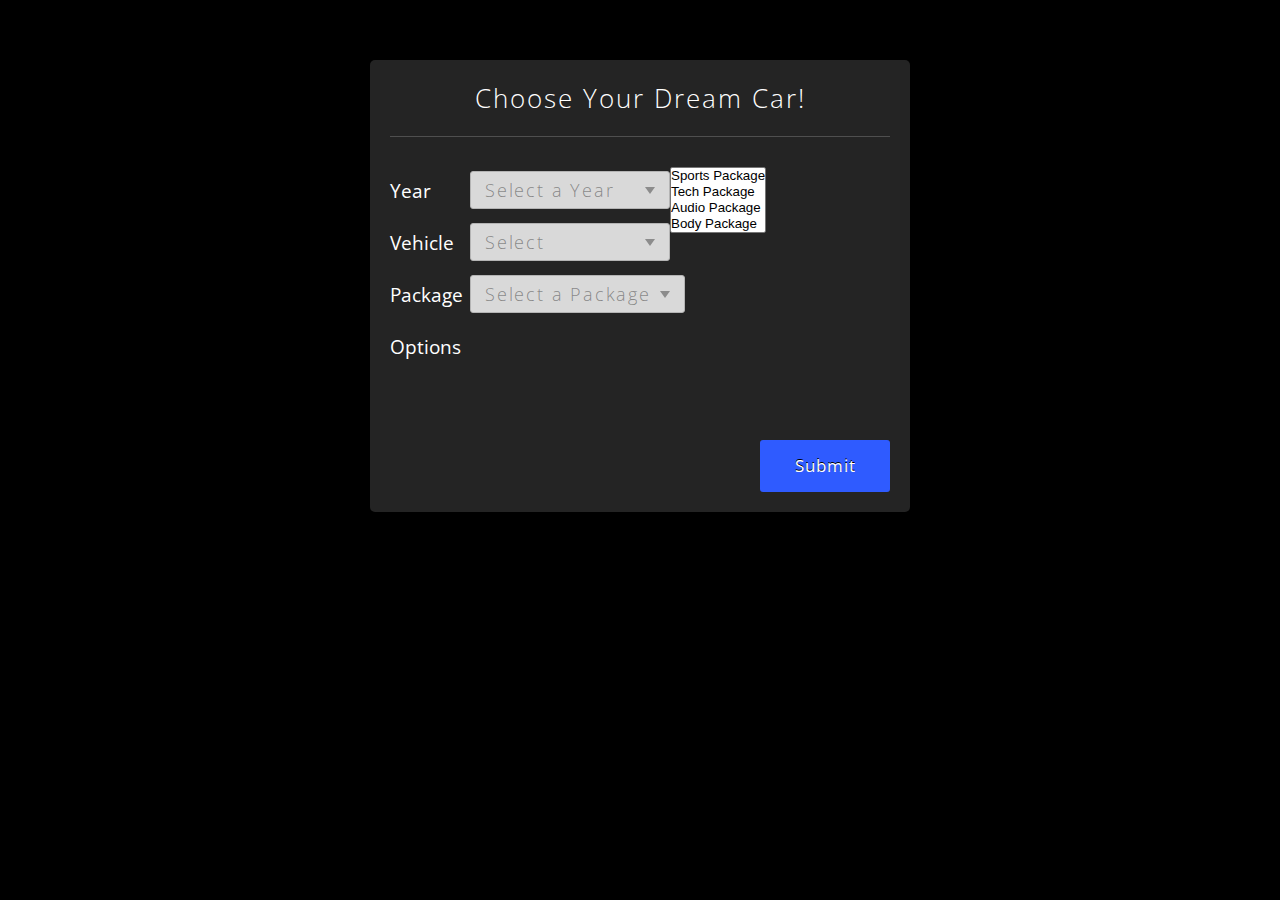
<file: index.html>
<!DOCTYPE HTML>
<html>
    <head>
        <meta http-equiv="Content-Type" content="text/html; charset=UTF-8"/>
        <meta name="viewport" content="user-scalable=no, width=device-width, minimum-scale=1.0, maximum-scale=1.0, initial-scale=1.0"/>
        <meta name="apple-mobile-web-app-capable" content="no"/>
        <meta name="apple-mobile-web-app-status-bar-style" content="black"/>
        <link media="only screen" href='http://fonts.googleapis.com/css?family=Open+Sans:400,600|Open+Sans+Condensed:300,700' type='text/css' rel='stylesheet' />
		<link media="only screen" href="css/selectro.css" type="text/css" rel="stylesheet"/>
        <script src="js/selectro.js"></script>
        <title>Selectro</title>
    </head>
    <body>
    <form action="" method="post" id="car_form">
        <h1>Choose Your Dream Car!</h1>
        <label for="year_selector">Year</label>
        <select name="year" id="year_selector" class="selectro" data-label="Select a Year" tabindex="1">
            <option>Select a Year</option>
            <option value="2007">2007</option>
            <option value="2008" disabled="disabled">2008</option>
            <option value="2009">2009</option>
            <option value="2010">2010</option>
            <option value="2011">2011</option>
            <option value="2012">2012</option>
            <option value="2013">2013</option>
            <option value="2014">2014</option>
            <option value="2015">2015</option>
        </select>
        <label for="car_selector">Vehicle</label>
        <select name="car" id="car_selector" class="selectro searchable" tabindex="2">
            <option>Select a Vehicle</option>
            <optgroup label="European Cars">
                <option value="volvo">Volvo</option>
                <option value="saab" disabled="disabled">Saab</option>
                <option value="mercedes">Mercedes</option>
                <option value="audi">Audi</option>
                <option value="volkswagen">Volkswagen</option>
                <option value="bmw">BMW</option>
                <option value="aston-martin">Aston Martin</option>
                <option value="peugeot">Peugeot</option>
            </optgroup>
            <optgroup label="Japanese Cars">
                <option value="lancer">Lancer</option>
                <option value="gtr">GTR SPEC-V</option>
                <option value="supra" disabled="disabled">Supra</option>
                <option value="nsx">NSX</option>
            </optgroup>
        </select>
        <label for="package_selector">Package</label>
        <select name="package" id="package_selector" class="selectro" data-label="Select a Package">
            <option>Select a Package</option>
            <option value="se" disabled="disabled">SE</option>
            <option value="ls">LS</option>
            <option value="xi" disabled="disabled">XI</option>
            <option value="gt">GT</option>
            <option value="gtx" disabled="disabled">GTX</option>
            <option value="gti">GTI</option>
        </select>
        <label for="options_selector">Options</label>
        <select name="options[]" id="options_selector" multiple="multiple" data-label="Select Options">
            <option value="sports">Sports Package</option>
            <option value="tech">Tech Package</option>
            <option value="audio">Audio Package</option>
            <option value="body">Body Package</option>
            <option value="leather">Leather Seats</option>
            <option value="moonroof">Moon Roof</option>
        </select>
        <div class="submit-wrap">
            <input type="submit" name="submit" value="Submit" id="submit_button" />
        </div>
    </form>
    </body>
    <script type="text/javascript">
        (function(){
            var ready = function(){
                    if(document.readyState === "complete"){
                        init();
                    }else{
                        if(document.addEventListener){
                            try{
                                document.addEventListener("DOMContentLoaded", function(){init();}, false);
                            }catch(e){
                                window.addEventListener("load", function(){init();}, false);
                            }
                        }else if(document.attachEvent){
                            try{
                                document.attachEvent("onreadystatechange", function(){init();});
                            }catch(e){
                                window.attachEvent("onload", function(){init()});
                            }
                        }
                    }
                },
                submit = function(form){
                    for(var i = 0; i < form.length; i++){
                        if(form[i].value !== "Submit" && !form[i].classList.contains('selectro-search') && form[i].name !== "" && typeof console !== "undefined")
                            console.log(form[i].name+": "+form[i].value, form[i]);
                    }
                },
                init = function(){
                    var form = document.querySelector('#car_form'),
                        submit_button = document.querySelector('#submit_button');

                    /*----- BEGIN SELECTRO INIT -----*/
                    selectro({
                        label : "Select",
                        no_match : "No matches found!",
                        afterSelect : function(){
                            if(typeof console !== "undefined")
                                console.log("Option Selected");
                        }
                    });
                    /*----- END SELECTRO INIT -----*/

                    form.addEventListener('submit', function(){
                        event.preventDefault();
                        submit(form);
                    });
                };

            ready();
        })();
    </script>
</html>
</file>
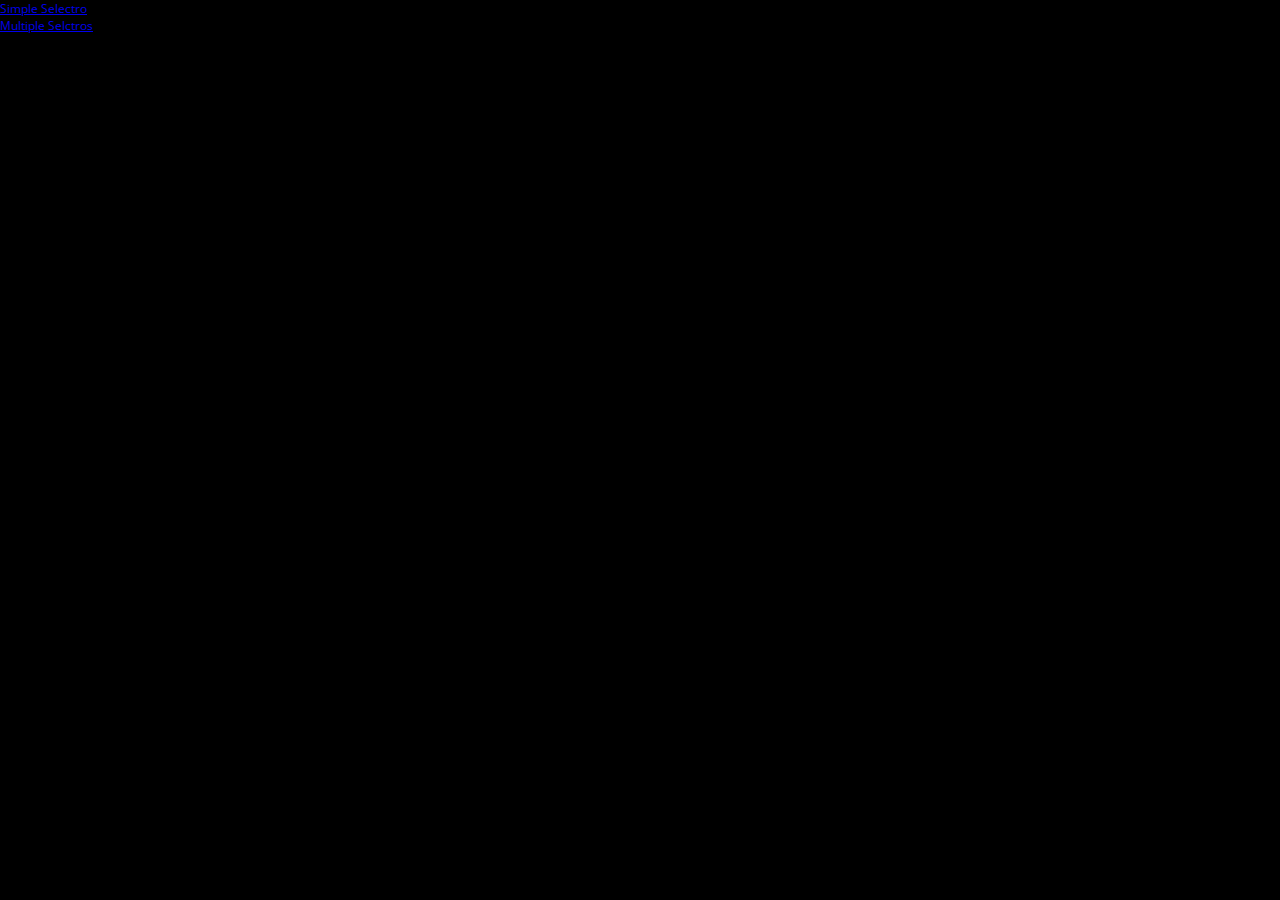
<file: demos/index.html>
<!DOCTYPE html>
<html>
<head lang="en">
    <meta http-equiv="Content-Type" content="text/html; charset=UTF-8"/>
    <meta name="viewport"
          content="user-scalable=no, width=device-width, minimum-scale=1.0, maximum-scale=1.0, initial-scale=1.0"/>
    <meta name="apple-mobile-web-app-capable" content="no"/>
    <meta name="apple-mobile-web-app-status-bar-style" content="black"/>
    <link media="only screen"
          href='http://fonts.googleapis.com/css?family=Open+Sans:400,600|Open+Sans+Condensed:300,700' type='text/css'
          rel='stylesheet'/>
    <link media="only screen" href="css/demo.css" type="text/css" rel="stylesheet"/>
    <link media="only screen" href="../src/selectro.css" type="text/css" rel="stylesheet"/>
    <script src="../src/selectro.js" type="text/javascript"></script>
    <title>Selectro | Demos</title>
</head>
<body>
<ol>
    <li><a href="selectro.html">Simple Selectro</a></li>
    <li><a href="dream-car.html">Multiple Selctros</a></li>
</ol>
</body>
</html>
</file>
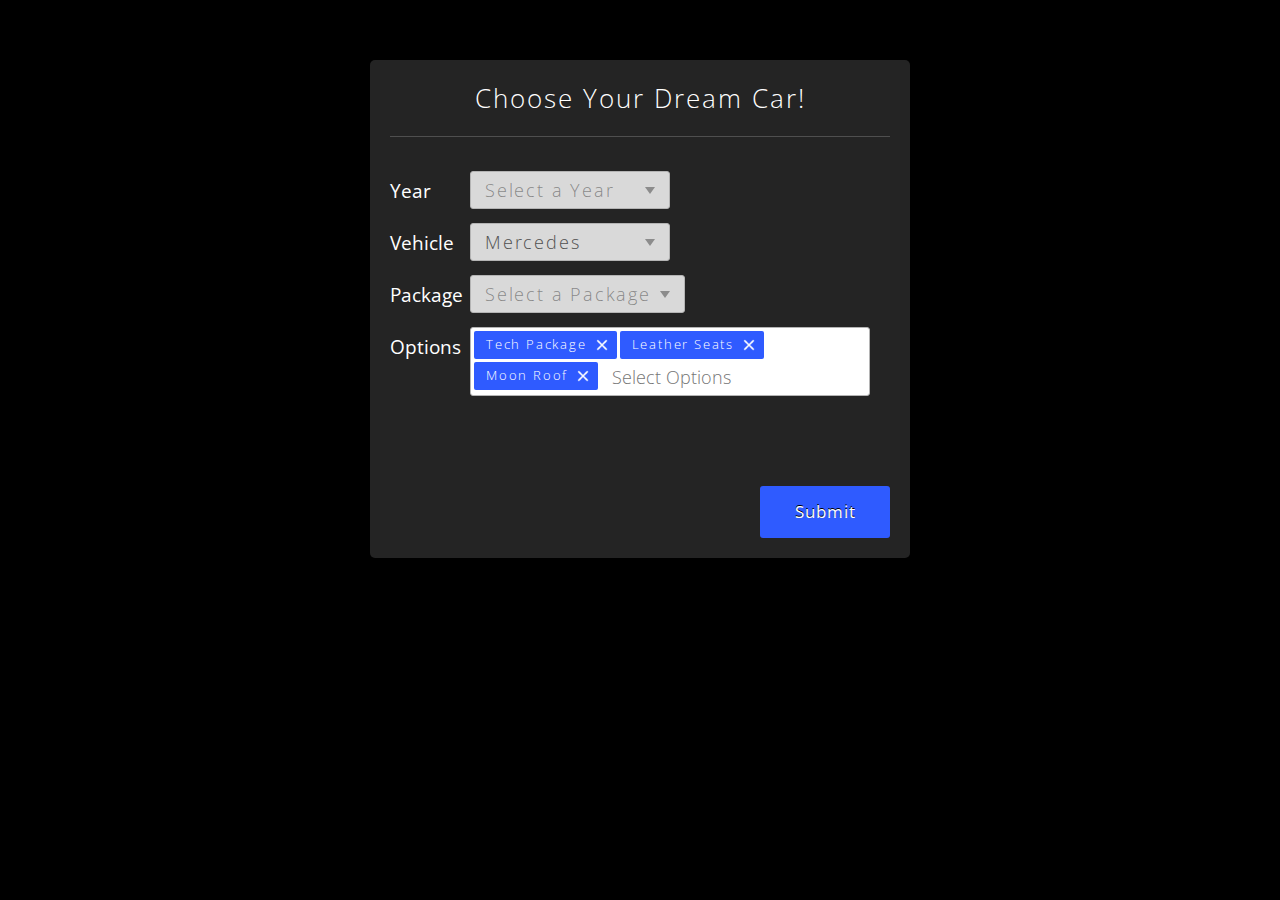
<file: demos/dream-car.html>
<!DOCTYPE HTML>
<html>
    <head>
        <meta http-equiv="Content-Type" content="text/html; charset=UTF-8"/>
        <meta name="viewport" content="user-scalable=no, width=device-width, minimum-scale=1.0, maximum-scale=1.0, initial-scale=1.0"/>
        <meta name="apple-mobile-web-app-capable" content="no"/>
        <meta name="apple-mobile-web-app-status-bar-style" content="black"/>
        <link media="only screen" href='http://fonts.googleapis.com/css?family=Open+Sans:400,600|Open+Sans+Condensed:300,700' type='text/css' rel='stylesheet' />
        <link media="only screen" href="css/demo.css" type="text/css" rel="stylesheet"/>
		<link media="only screen" href="../src/selectro.css" type="text/css" rel="stylesheet"/>
        <script src="../src/selectro.js"></script>
        <title>Selectro | Dream Car</title>
        <style type="text/css">
            /* --------------- COMMON STYLES NOT RELATED TO SELECTRO ---------------- */
            form{
                display:block;
                position:relative;
                overflow:auto;
                padding:20px;
                margin:60px auto;
                width:500px;
                background:rgba(120,120,120,0.3);
                border-radius:5px;
            }

            label{
                font-size:1.6em;
                margin-top:10px;
                float:left;
                clear:left;
                width:80px;
            }

            div.submit-wrap{
                float:left;
                clear:both;
                width:100%;
                overflow:auto;
                margin:80px 0 0;
            }

            input[type="submit"]{
                float:right;
                width:130px;
                border-radius:3px;
                background:rgb(47,91,255);
                color:rgb(255,255,255);
                text-shadow:0 -1px 0 #000;
                padding:14px 0 15px;
                text-align:center;
                font-family:"Open Sans Condensed", sans-serif;
                font-size:1.4em;
                letter-spacing:1px;
                border:none 0;
                -webkit-appearance:none;
                -moz-appearance:none;
                appearance:none;
                outline:none;
                cursor:pointer;
            }

            /* --------------- DEMO SPECIFIC SELECTRO STYLES ---------------- */

            div.selectro-wrap *{
                font-family:"Open Sans Condensed", sans-serif;
                font-weight:300;
            }

            div.selectro-wrap{
                float:left;
                margin:4px 0 10px;
            }

            div.selectro-options{
                max-height:140px;
                overflow:auto;
            }

            div.selectro-grid-wrap{
                float:left;
                margin:4px 0 10px;
            }

            div.selectro-grid-option{
                margin:0 10px 0 0;
                text-align:center;
            }

            div.selectro-grid-option-label{
                padding:6px 0 0 2px;
            }
        </style>
    </head>
    <body>
    <form action="" method="post" id="car_form">
        <h1>Choose Your Dream Car!</h1>
        <label for="year_selector">Year</label>
        <select name="year" id="year_selector" class="selectro" data-label="Select a Year" tabindex="1">
            <option>Select a Year</option>
            <option value="2007">2007</option>
            <option value="2008" disabled="disabled">2008</option>
            <option value="2009">2009</option>
            <option value="2010">2010</option>
            <option value="2011">2011</option>
            <option value="2012">2012</option>
            <option value="2013">2013</option>
            <option value="2014">2014</option>
            <option value="2015">2015</option>
        </select>
        <label for="car_selector">Vehicle</label>
        <select name="car" id="car_selector" class="selectro searchable" tabindex="2" data-selectro-after-select="funky">
            <option>Select a Vehicle</option>
            <optgroup label="European Cars">
                <option value="volvo">Volvo</option>
                <option value="saab" disabled="disabled">Saab</option>
                <option value="mercedes" selected="selected">Mercedes</option>
                <option value="audi">Audi</option>
                <option value="volkswagen">Volkswagen</option>
                <option value="bmw">BMW</option>
                <option value="aston-martin">Aston Martin</option>
                <option value="peugeot">Peugeot</option>
            </optgroup>
            <optgroup label="Japanese Cars">
                <option value="lancer">Lancer</option>
                <option value="gtr">GTR SPEC-V</option>
                <option value="supra" disabled="disabled">Supra</option>
                <option value="nsx">NSX</option>
            </optgroup>
        </select>
        <label for="package_selector">Package</label>
        <select name="package" id="package_selector" class="selectro" data-label="Select a Package" data-selectro-option-icons="true">
            <option>Select a Package</option>
            <option value="se" disabled="disabled">SE</option>
            <option value="ls">LS</option>
            <option value="xi" disabled="disabled">XI</option>
            <option value="gt">GT</option>
            <option value="gtx" disabled="disabled">GTX</option>
            <option value="gti">GTI</option>
        </select>
        <label for="options_selector">Options</label>
        <select name="options[]" id="options_selector" class="selectro" multiple="multiple" data-label="Select Options">
            <option value="sports">Sports Package</option>
            <option value="tech" selected="selected">Tech Package</option>
            <option value="audio">Audio Package</option>
            <option value="body">Body Package</option>
            <option value="leather" selected="selected">Leather Seats</option>
            <option value="moonroof" selected="selected">Moon Roof</option>
        </select>
        <div class="submit-wrap">
            <input type="submit" name="submit" value="Submit" id="submit_button" />
        </div>
    </form>
    </body>
    <script type="text/javascript">
        function funky(){
            console.log('Oh so funky... So funky yeah!');
        }
        (function(){
            var ready = function(){
                    if(document.readyState === "complete"){
                        init();
                    }else{
                        if(document.addEventListener){
                            try{
                                document.addEventListener("DOMContentLoaded", function(){init();}, false);
                            }catch(e){
                                window.addEventListener("load", function(){init();}, false);
                            }
                        }else if(document.attachEvent){
                            try{
                                document.attachEvent("onreadystatechange", function(){init();});
                            }catch(e){
                                window.attachEvent("onload", function(){init()});
                            }
                        }
                    }
                },
                submit = function(form){
                    for(var i = 0; i < form.length; i++){
                        if(form[i].value !== "Submit" && !form[i].classList.contains('selectro-search') && form[i].name !== "" && typeof console !== "undefined"){
                            console.log(i, form[i], form[i].name+": "+form[i].value);
                            if(form[i].hasAttribute('multiple')){
                                for(var opt in form[i].children){
                                    if({}.hasOwnProperty.call(form[i].children, opt) && form[i].children[opt].selected == true && opt != 'length')
                                        console.log(form[i].children[opt], form[i].children[opt].value, opt);
                                }
                            }
                        }
                    }
                },
                init = function(){
                    var form = document.querySelector('#car_form'),
                        submit_button = document.querySelector('#submit_button');

                    /*----- BEGIN SELECTRO INIT -----*/
                    selectro({
                        label : "Select",
                        no_match : "No matches found!",
                        afterSelect : function(){
                            if(typeof console !== "undefined")
                                console.log("Option Selected");
                        }
                    });
                    /*----- END SELECTRO INIT -----*/

                    form.addEventListener('submit', function(){
                        event.preventDefault();
                        submit(form);
                    });
                };

            ready();
        })();
    </script>
</html>
</file>
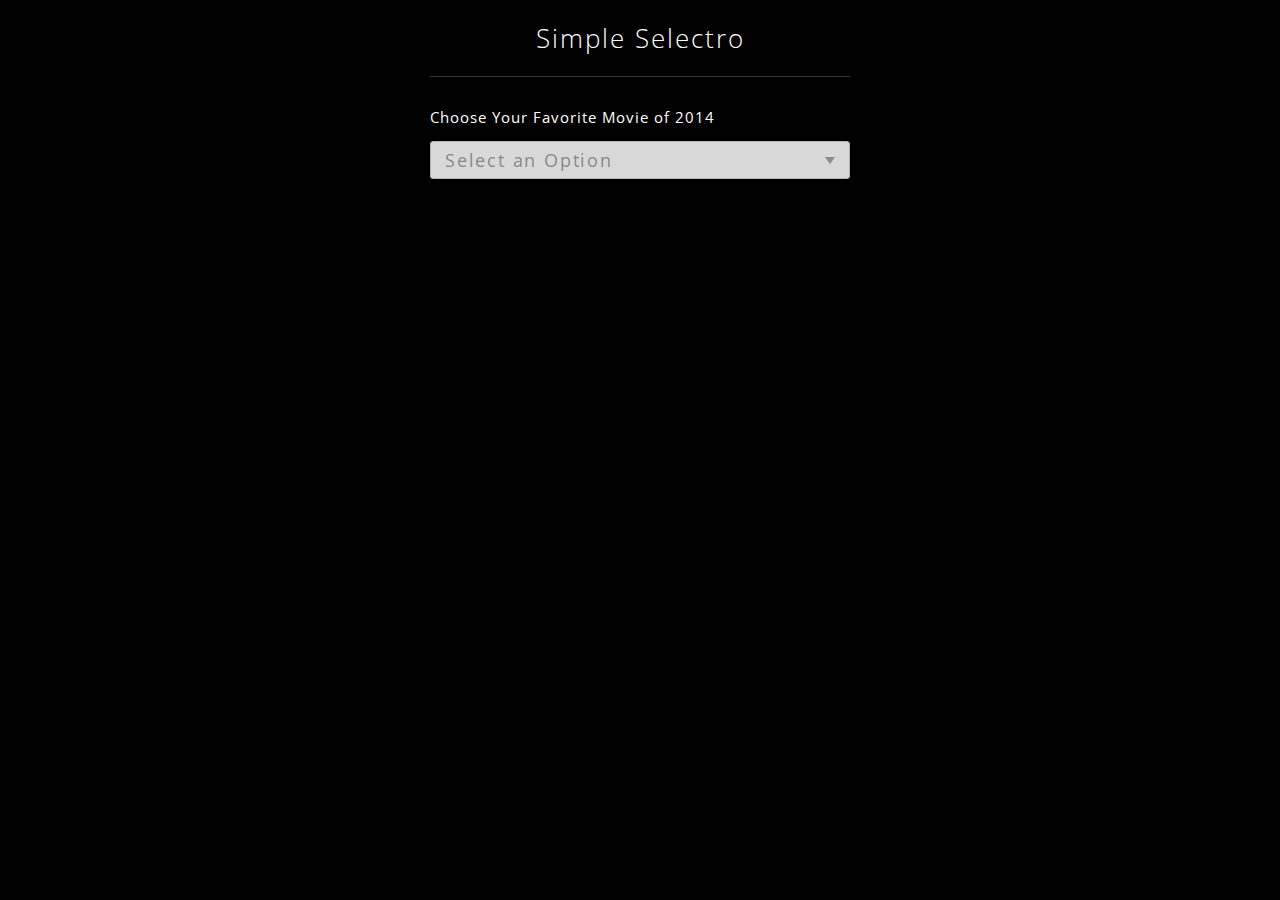
<file: demos/selectro.html>
<!DOCTYPE html>
<html>
<head lang="en">
    <meta http-equiv="Content-Type" content="text/html; charset=UTF-8"/>
    <meta name="viewport" content="user-scalable=no, width=device-width, minimum-scale=1.0, maximum-scale=1.0, initial-scale=1.0"/>
    <meta name="apple-mobile-web-app-capable" content="no"/>
    <meta name="apple-mobile-web-app-status-bar-style" content="black"/>
    <link media="only screen" href='http://fonts.googleapis.com/css?family=Open+Sans:400,600|Open+Sans+Condensed:300,700' type='text/css' rel='stylesheet' />
    <link media="only screen" href="css/demo.css" type="text/css" rel="stylesheet"/>
    <link media="only screen" href="../src/selectro.css" type="text/css" rel="stylesheet"/>
    <script src="../src/selectro.js"></script>
    <title>Selectro | Simple</title>
    <style type="text/css">
            /* --------------- COMMON STYLES NOT RELATED TO SELECTRO ---------------- */

            body{
                max-width:460px;
                margin:0 auto;
            }

            form{
                display:block;
                position:relative;
                overflow:visible;
                padding:20px;
            }

            label{
                display:block;
                float:none;
                font-size:1.26em;
                margin:0 0 14px 0;
                letter-spacing:1px;
            }

            span.display{
                display:inline-block;
                margin:0 0 0 6px;
            }
        </style>
</head>
<body>
    <form action="" method="post" id="movie_form">
        <h1>Simple Selectro</h1>
        <label for="movie_selector">Choose Your Favorite Movie of 2014<span id="display"></span></label>
        <select name="movie" id="movie_selector" class="selectro">
            <option>Select a Movie</option>
            <option value="birdman">Birdman</option>
            <option value="whiplash">Whiplash</option>
            <option value="boyhood">Boyhood</option>
            <option value="neighbors">Neighbors</option>
            <option value="american-sniper">American Sniper</option>
            <option value="hobbit3">The Hobbit 3</option>
            <option value="john-wick">John Wick</option>
        </select>
    </form>
</body>
<script type="text/javascript">
        (function(){
            var ready = function(){
                    if(document.readyState === "complete"){
                        init();
                    }else{
                        if(document.addEventListener){
                            try{
                                document.addEventListener("DOMContentLoaded", function(){init();}, false);
                            }catch(e){
                                window.addEventListener("load", function(){init();}, false);
                            }
                        }else if(document.attachEvent){
                            try{
                                document.attachEvent("onreadystatechange", function(){init();});
                            }catch(e){
                                window.attachEvent("onload", function(){init()});
                            }
                        }
                    }
                },
                init = function(){
                    var display = document.querySelector('#display');

                    /*----- BEGIN SELECTRO INIT -----*/
                    selectro({
                        label : "Select an Option",
                        afterSelect : function(selected_text){
                            display.textContent = ': ' + selected_text;
                        }
                    });
                    /*----- END SELECTRO INIT -----*/
                };

            ready();
        })();
    </script>
</html>
</file>
<file: css/selectro.css>
@charset "UTF-8";
/* CSS Document */

/* --------------- BOF ---------------- */

/* --------------- COMMON STYLES NOT RELATED TO SELECTRO ---------------- */

 *{
    margin:0;
    padding:0;
}

html, body{
    position:relative;
    width:100%;height:100%;
    border:none 0;
    overflow:auto;
}

html{
    font-family:"Open Sans Condensed", sans-serif;
    font-size:12px;
    color:rgb(255,255,255);
}

body{
    background:rgb(0,0,0);
}

h1{
    font-family:"Open Sans Condensed", sans-serif;
    font-size:2.2em;
    letter-spacing:2px;
    font-weight:300;
    padding:0 0 20px 0;
    margin:0 0 30px 0;
    text-align:center;
    border-bottom:rgba(255,255,255,0.2) 1px solid;
}

form{
    display:block;
    position:relative;
    overflow:auto;
    padding:20px;
    margin:60px auto;
    width:500px;
    background:rgba(120,120,120,0.3);
    border-radius:5px;
}

label{
    font-size:1.6em;
    margin-top:10px;
    float:left;
    clear:left;
    width:80px;
}

div.submit-wrap{
    float:left;
    clear:both;
    width:100%;
    overflow:auto;
    margin:80px 0 0;
}

input[type="submit"]{
    float:right;
    width:130px;
    border-radius:3px;
    background:rgb(47,91,255);
    color:rgb(255,255,255);
    text-shadow:0 -1px 0 #000;
    padding:14px 0 15px;
    text-align:center;
    font-family:"Open Sans Condensed", sans-serif;
    font-size:1.4em;
    letter-spacing:1px;
    border:none 0;
    -webkit-appearance:none;
    -moz-appearance:none;
    appearance:none;
    outline:none;
    cursor:pointer;
}

/* --------------- DEMO SPECIFIC SELECTRO STYLES ---------------- */

div.selectro-wrap *{
    font-family:"Open Sans Condensed", sans-serif;
    font-weight:300;
}

div.selectro-wrap{
    float:left;
    margin:4px 0 10px;
}

div.selectro-options{
    max-height:140px;
    overflow:auto;
}

div.selectro-grid-wrap{
    float:left;
    margin:4px 0 10px;
}

div.selectro-grid-option{
    margin:0 10px 0 0;
    text-align:center;
}

div.selectro-grid-option-label{
    padding:6px 0 0 2px;
}

/* --------------- SELECTRO BASE STYLES ---------------- */

div.selectro-overlay{
    position:fixed;
    top:0;left:0;
    width:100%;height:100%;
    display:block;
}

div.selectro-overlay.active{
    display:block;
}

div.selectro-wrap *{
    box-sizing:border-box;
}

div.selectro-wrap{
    box-sizing:border-box;
    position:relative;
    min-width:200px;
}

div.selectro, div.selectro.multiple{
    background:rgb(217,217,217);
    border:rgb(180,180,180) 1px solid;
    border-radius:3px;
    color:rgb(80,80,80);
    padding:6px 14px;
    -webkit-user-select:none;
    -moz-user-select:none;
    -ms-user-select:none;
    user-select:none;
    cursor:default;
    font-size:1.5em;
    letter-spacing:0.1em;
    overflow:visible;
    position:relative;
}

div.selectro:focus, div.selectro.multiple{
    appearance:none;
    -webkit-appearance:none;
    -moz-appearance:none;
    outline:none;
    background:rgb(255,255,255);
}

div.selectro.multiple{
    width:100%;
    max-width:420px;
    padding:3px 0 0 3px;
    overflow:auto;
    cursor:text;
}

div.selectro-multiple-input-wrap{
    margin:0 14px 0 11px;
}

div.selectro-option-multiple{
    padding:2px 6px 2px 12px;
    margin:0 3px 3px 0;
    float:left;
    overflow:auto;
    background:rgb(47,91,255);
    color:rgb(255,255,255);
    font-size:0.7em;
    border-radius:2px;
    line-height: 24px;
    cursor:default;
}

div.selectro-option-multiple-remove{
    float:right;
    margin:3px 0 0 6px;
    width:18px;height:18px;
    border-radius:12px;
    background:transparent url(../img/SelectroSprite-48x48.png) no-repeat -18px top;
    background-size:36px 36px;
}

div.selectro-option-multiple-remove:hover{
    cursor:pointer;
}

input.selectro-multiple-input{
    display:block;
    min-width:25px;
    max-width:100%;
    padding:3px 0 6px;
    font-size:1.0em;
    border:none 0;
    appearance:none;
    -webkit-appearance:none;
    -moz-appearance:none;
    outline:none;
}

div.selectro span.selectro-label{
    color:rgb(80,80,80);
}

div.selectro span.selectro-label.default{
    color:rgba(80,80,80,0.6);
}

div.selectro span.selectro-arrow{
    display:inline-block;
    position:relative;
    vertical-align:middle;
    border-color:rgb(140,140,140) transparent transparent transparent;
    border-width:7px 5px 0 5px;
    border-style:solid;
    width:0;height:0;
    margin:9px 0 0 9px;
    float:right;
}

div.selectro.selected, div.selectro.multiple.selected{
    border-radius:3px 3px 0 0;
    border-bottom-color:rgb(222,222,222);
    background:rgb(255,255,255);
}

div.selectro-options-wrap{
    background:rgb(255,255,255);
    border-color:rgb(180,180,180);
    border-style:solid;
    border-width:0 1px 1px 1px;
    border-radius:0 0 3px 3px;
    -webkit-user-select:none;
    -moz-user-select:none;
    -ms-user-select:none;
    user-select:none;
    cursor:default;
    width:100%;
    position:absolute;
    display:none;
}

div.selectro-options{
    -webkit-user-select:none;
    -moz-user-select:none;
    -ms-user-select:none;
    user-select:none;
    cursor:default;
    width:100%;
}

div.selectro-search-wrap{
    border:rgba(180,180,180,0.7) 1px solid;
    overflow:auto;
    border-radius:3px;
    margin:6px;
}

input.selectro-search{
    box-sizing:border-box;
    display:block;
    -webkit-appearance:none;
    -moz-appearance:none;
    appearance:none;
    outline:none;
    color:rgb(80,80,80);
    border:none 0;
    padding:4px 6px;
    font-size:1.0em;
}

div.selectro-search-icon{
    float:right;
    width:24px;height:24px;
    background:transparent url(../img/SelectroSprite-48x48.png) no-repeat left -24px;
}

div.selectro-no-matches{
    padding:6px 14px;
    background:transparent;
    color:rgb(80,80,80);
    font-size:1.2em;
    letter-spacing:0.1em;
}

div.selectro-options div.selectro-option, div.selectro-options h6.selectro-optgroup-header{
    padding:6px 14px;
    background:transparent;
    color:rgb(80,80,80);
    font-size:1.2em;
    letter-spacing:0.1em;
}

div.selectro-options div.selectro-option{
    display:block;
    position:relative;
}

div.selectro-options h6.selectro-optgroup-header{
    font-weight:600;
}

div.selectro-options div.selectro-option.highlighted,
div.selectro-options div.selectro-option:hover{
    background:rgb(47,91,255);
    color:white;
}

div.selectro-options div.selectro-option.disabled,
div.selectro-options div.selectro-option.disabled:hover{
    background:transparent;
    color:rgba(80,80,80,0.6);
}

/* --------------- SELECTRO GRID BASE STYLES ---------------- */

div.selectro-grid-wrap *{
    box-sizing:border-box;
}

div.selectro-grid-wrap{
    position:relative;
    box-sizing:border-box;
    overflow:auto;
}

div.selectro-grid{
    overflow:auto;
}

div.selectro-grid-option{
    display:block;
    position:relative;
    float:left;
    width:32px;height:32px;
    background:rgb(255,255,255);
    border:rgb(180,180,180) 1px solid;
    border-radius:3px;
    -webkit-user-select:none;
    -moz-user-select:none;
    -ms-user-select:none;
    user-select:none;
    cursor:pointer;
}

div.selectro-tile{
    display:none;
}

div.selectro-tile-inner{

}

div.selectro-grid-option-label{
    color:rgba(80,80,80,0.8);
    font-size:1.2em;
    letter-spacing:0.1em;
}

/*-- DISABLED OPTION --*/

div.selectro-grid-option.disabled{
    cursor:default;
    background:rgba(255,255,255,0.6);
    border-color:rgba(80,80,80,0.8);
}

div.selectro-grid-option.disabled div.selectro-tile{

}

div.selectro-grid-option.disabled div.selectro-tile-inner{

}

div.selectro-grid-option.disabled div.selectro-grid-option-label{
    color:rgba(80,80,80,0.6);
}

/*-- SELECTED OPTION --*/

div.selectro-grid-option.selected{
    border-color:rgb(228,94,0);
}

div.selectro-grid-option.selected div.selectro-tile{

}

div.selectro-grid-option.selected div.selectro-tile-inner{

}

div.selectro-grid-option.selected div.selectro-grid-option-label{
    color:rgba(80,80,80,1.0);
}

/* --------------- EOF ---------------- */
</file>
<file: demos/css/demo.css>
@charset "UTF-8";
/* CSS Document */

/* --------------- BOF ---------------- */

*{
    margin:0;
    padding:0;
}

html, body{
    position:relative;
    width:100%;height:100%;
    border:none 0;
    overflow:auto;
}

html{
    font-family:"Open Sans Condensed", sans-serif;
    font-size:12px;
    color:rgb(255,255,255);
}

body{
    background:rgb(0,0,0);
}

h1{
    font-family:"Open Sans Condensed", sans-serif;
    font-size:2.2em;
    letter-spacing:2px;
    font-weight:300;
    padding:0 0 20px 0;
    margin:0 0 30px 0;
    text-align:center;
    border-bottom:rgba(255,255,255,0.2) 1px solid;
}

/* --------------- EOF ---------------- */
</file>
<file: src/selectro.css>
@charset "UTF-8";
/* CSS Document */

/* --------------- BOF ---------------- */

/* --------------- SELECTRO BASE STYLES ---------------- */

div.selectro-overlay{
    position:fixed;
    top:0;left:0;
    width:100%;height:100%;
    display:block;
}

div.selectro-overlay.active{
    display:block;
}

div.selectro-wrap *{
    box-sizing:border-box;
}

div.selectro-wrap{
    box-sizing:border-box;
    position:relative;
    min-width:200px;
}

div.selectro, div.selectro.multiple{
    background:rgb(217,217,217);
    border:rgb(180,180,180) 1px solid;
    border-radius:3px;
    color:rgb(80,80,80);
    padding:6px 14px;
    -webkit-user-select:none;
    -moz-user-select:none;
    -ms-user-select:none;
    user-select:none;
    cursor:default;
    font-size:1.5em;
    letter-spacing:0.1em;
    overflow:visible;
    position:relative;
}

div.selectro:focus, div.selectro.multiple{
    appearance:none;
    -webkit-appearance:none;
    -moz-appearance:none;
    outline:none;
    background:rgb(255,255,255);
}

div.selectro.multiple{
    width:100%;
    max-width:400px;
    padding:3px 0 0 3px;
    overflow:auto;
    cursor:text;
}

div.selectro-multiple-input-wrap{
    margin:0 14px 0 11px;
    float:left;
}

div.selectro-option-multiple{
    padding:2px 6px 2px 12px;
    margin:0 3px 3px 0;
    float:left;
    overflow:auto;
    background:rgb(47,91,255);
    color:rgb(255,255,255);
    font-size:0.7em;
    border-radius:2px;
    line-height: 24px;
    cursor:default;
}

div.selectro-option-multiple-remove{
    float:right;
    margin:3px 0 0 6px;
    width:18px;height:18px;
    border-radius:12px;
    background:transparent url("img/SelectroSprite-48x48.png") no-repeat -18px top;
    background-size:36px 36px;
}

div.selectro-option-multiple-remove:hover{
    cursor:pointer;
}

input.selectro-multiple-input{
    float:none;
    display:block;
    min-width:25px;
    max-width:100%;
    padding:3px 0 6px;
    font-size:1.0em;
    border:none 0;
    appearance:none;
    -webkit-appearance:none;
    -moz-appearance:none;
    outline:none;
}

div.selectro span.selectro-label{
    color:rgb(80,80,80);
}

div.selectro span.selectro-label.default{
    color:rgba(80,80,80,0.6);
}

div.selectro span.selectro-arrow{
    display:inline-block;
    position:relative;
    vertical-align:middle;
    border-color:rgb(140,140,140) transparent transparent transparent;
    border-width:7px 5px 0 5px;
    border-style:solid;
    width:0;height:0;
    margin:9px 0 0 9px;
    float:right;
}

div.selectro.selected, div.selectro.multiple.selected{
    border-radius:3px 3px 0 0;
    border-bottom-color:rgb(222,222,222);
    background:rgb(255,255,255);
}

div.selectro-options-wrap{
    background:rgb(255,255,255);
    border-color:rgb(180,180,180);
    border-style:solid;
    border-width:0 1px 1px 1px;
    border-radius:0 0 3px 3px;
    -webkit-user-select:none;
    -moz-user-select:none;
    -ms-user-select:none;
    user-select:none;
    cursor:default;
    width:100%;
    position:absolute;
    display:none;
}

div.selectro-options{
    -webkit-user-select:none;
    -moz-user-select:none;
    -ms-user-select:none;
    user-select:none;
    cursor:default;
    width:100%;
}

div.selectro-search-wrap{
    border:rgba(180,180,180,0.7) 1px solid;
    overflow:auto;
    border-radius:3px;
    margin:6px;
}

input.selectro-search{
    box-sizing:border-box;
    display:block;
    -webkit-appearance:none;
    -moz-appearance:none;
    appearance:none;
    outline:none;
    color:rgb(80,80,80);
    border:none 0;
    padding:4px 6px;
    font-size:1.0em;
}

div.selectro-search-icon{
    float:right;
    width:24px;height:24px;
    background:transparent url("img/SelectroSprite-48x48.png") no-repeat left -24px;
}

div.selectro-no-matches{
    padding:6px 14px;
    background:transparent;
    color:rgb(80,80,80);
    font-size:1.2em;
    letter-spacing:0.1em;
}

div.selectro-options div.selectro-option, div.selectro-options h6.selectro-optgroup-header{
    padding:6px 14px;
    background:transparent;
    color:rgb(80,80,80);
    font-size:1.2em;
    letter-spacing:0.1em;
}

div.selectro-options div.selectro-option{
    display:block;
    position:relative;
}

div.selectro-options h6.selectro-optgroup-header{
    font-weight:600;
}

div.selectro-options div.selectro-option.highlighted,
div.selectro-options div.selectro-option:hover{
    background:rgb(47,91,255);
    color:white;
}

div.selectro-options div.selectro-option.disabled,
div.selectro-options div.selectro-option.disabled:hover{
    background:transparent;
    color:rgba(80,80,80,0.6);
}

/* --------------- EOF ---------------- */
</file>
